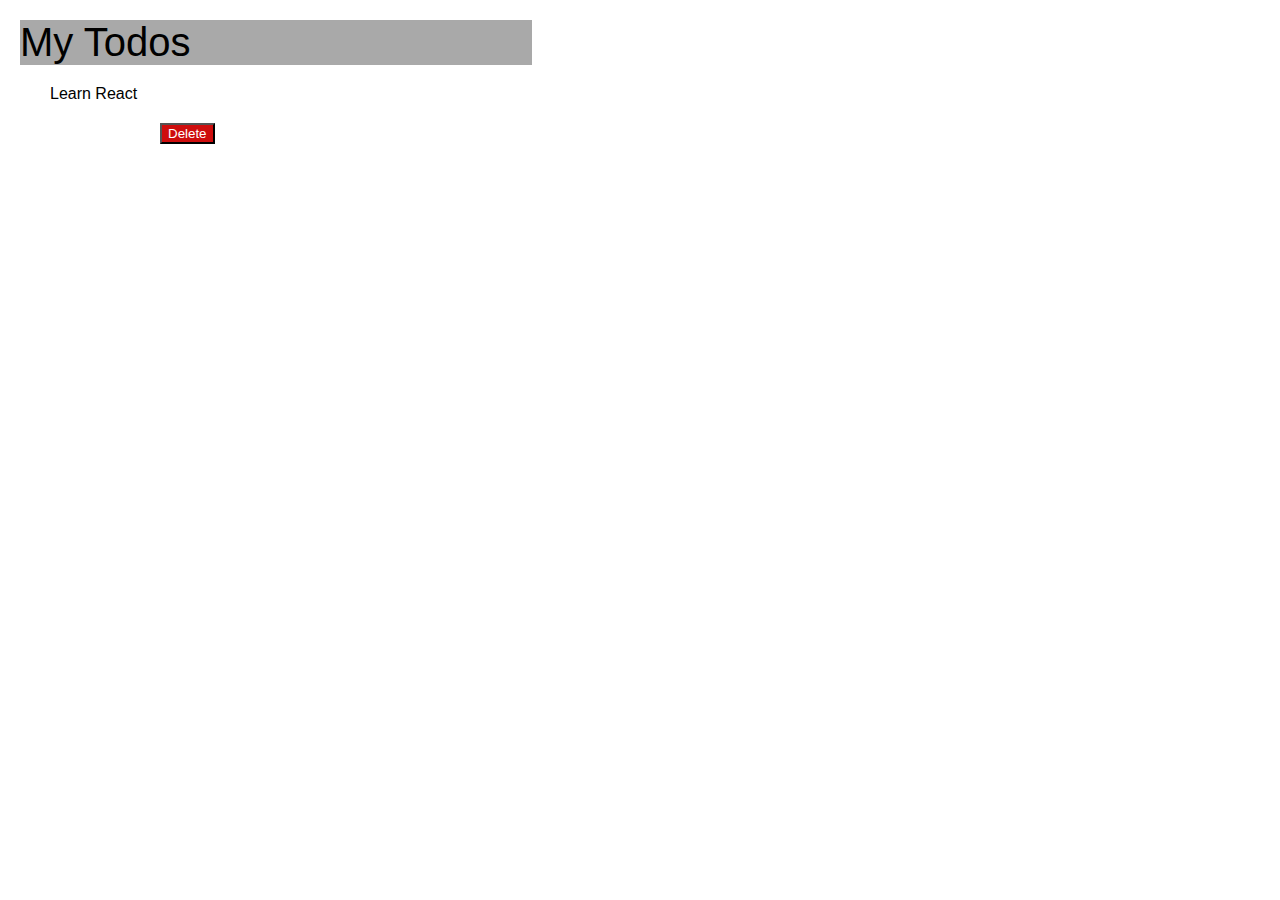
<file: Buổi 2/Bài 1/index.html>
<!DOCTYPE html>
<html lang="en">
<head>
    <meta charset="UTF-8">
    <meta http-equiv="X-UA-Compatible" content="IE=edge">
    <meta name="viewport" content="width=device-width, initial-scale=1.0">
    <title>Bài 1</title>
    <link rel="stylesheet" href="style.css">
</head>
<body>
    <div class="container">
        <div class="main-content">My Todos</div>
        <div class="main-header">
            Learn React
        </div>
        <button class="deletes">Delete</button>
    </div>

    <div class="main">
        <div class="tb">
            <div class="line1">Are you sure ?</div>
            <div class="line2">
                <div class="btCancel">
                    <button class="cancel">Cancel</button>
                </div>
    
                <div class="btConfirm">
                    <button class="confirm">Confirm</button>
                </div>
            </div>
        </div>
    </div>

    <script src="main.js"></script>

</body>
</html>
</file>
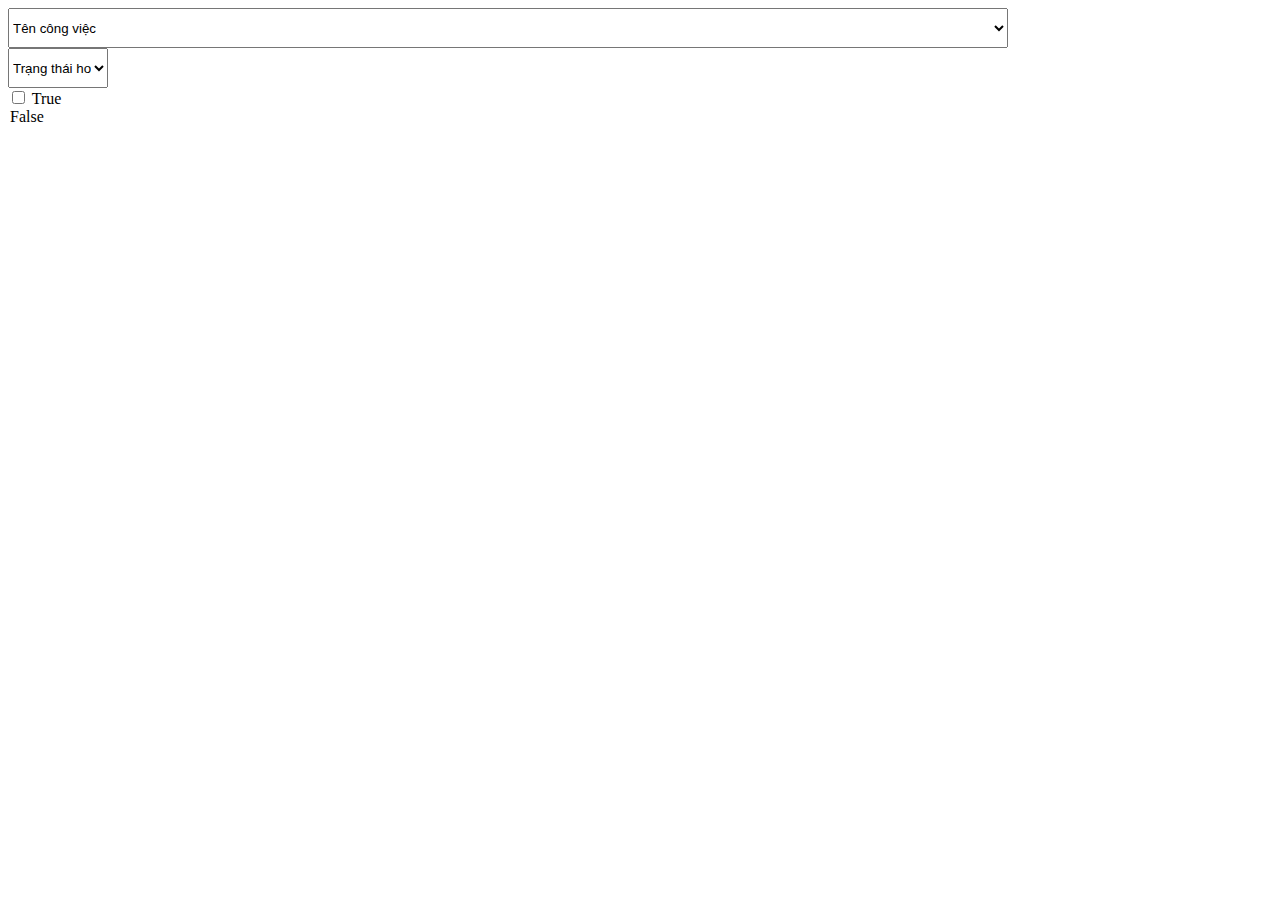
<file: Buổi 2/Bài 2/index.html>
<!DOCTYPE html>
<html lang="en">

<head>
    <meta charset="UTF-8">
    <meta http-equiv="X-UA-Compatible" content="IE=edge">
    <meta name="viewport" content="width=device-width, initial-scale=1.0">
    <title>Document</title>
    <link rel="stylesheet" href="style.css">
    <link href="https://cdn.jsdelivr.net/npm/bootstrap@5.1.3/dist/css/bootstrap.min.css" rel="stylesheet"
        integrity="sha384-1BmE4kWBq78iYhFldvKuhfTAU6auU8tT94WrHftjDbrCEXSU1oBoqyl2QvZ6jIW3" crossorigin="anonymous">
</head>

<body>
    <select class="form-select1" name="form-select1" id="form-select1" aria-label="Default select example">
        <option selected>Tên công việc</option>
        <option value=""></option>
    </select>

    <select class="form-select2" name="form-select2" id="form-select2" aria-label="Default select example">
        <option selected>Trạng thái hoàn thành</option>
        <option value="" >
            <div class="form-check">
                <input class="form-check-input" type="checkbox" value="" id="flexCheckDefault">
                <label class="form-check-label" for="flexCheckDefault">
                    True
                </label>
            </div>
        </option>

        <option value="">
            <div class="form-check">
                <input class="form-check-input" type="checkbox" value="" id="flexCheckChecked" checked>
                <label class="form-check-label" for="flexCheckChecked">
                    False
                </label>
            </div>
        </option>
       
    </select>

    <script src="Java.js"></script>
</body>

</html>
</file>
<file: Buổi 2/Bài 1/style.css>
*
{
    margin: 0;
}

html{
    font-family: Arial, Helvetica, sans-serif;
}

.main-content
{   
    margin: 20px;
    display: block;
    width: 40%;
    font-size: 40px;
     background-color: darkgray;
}

.main-header
{
    margin: 20px;
    padding-left: 30px;
}

.deletes
{
    margin-left: 10rem;
    color: white;
    background-color: rgb(206, 13, 13);
}

.main
{
    display: none;
    padding: 20px;
    margin: auto;
    text-align: center;
    position: fixed;
    top: 0;
    left: 0;
    bottom: 0;
    right: 0;
    background-color: rgba(169, 169, 169,0.8);
}

.tb {
    position: absolute;
    top:50%;
    right: 50%;
}

.line2
{
    display: flex;
    justify-content: center;
}

.active
{
    display: block;
}

.active-2
{
    display: none;
}

.btConfirm
{
    background-color: red;
}
</file>
<file: Buổi 2/Bài 2/style.css>
.form-select1
{
    height: 40px;
    width: 1000px;
}
.form-select2
{
    height: 40px;
    width: 100px;
    display: flex;
}
</file>
